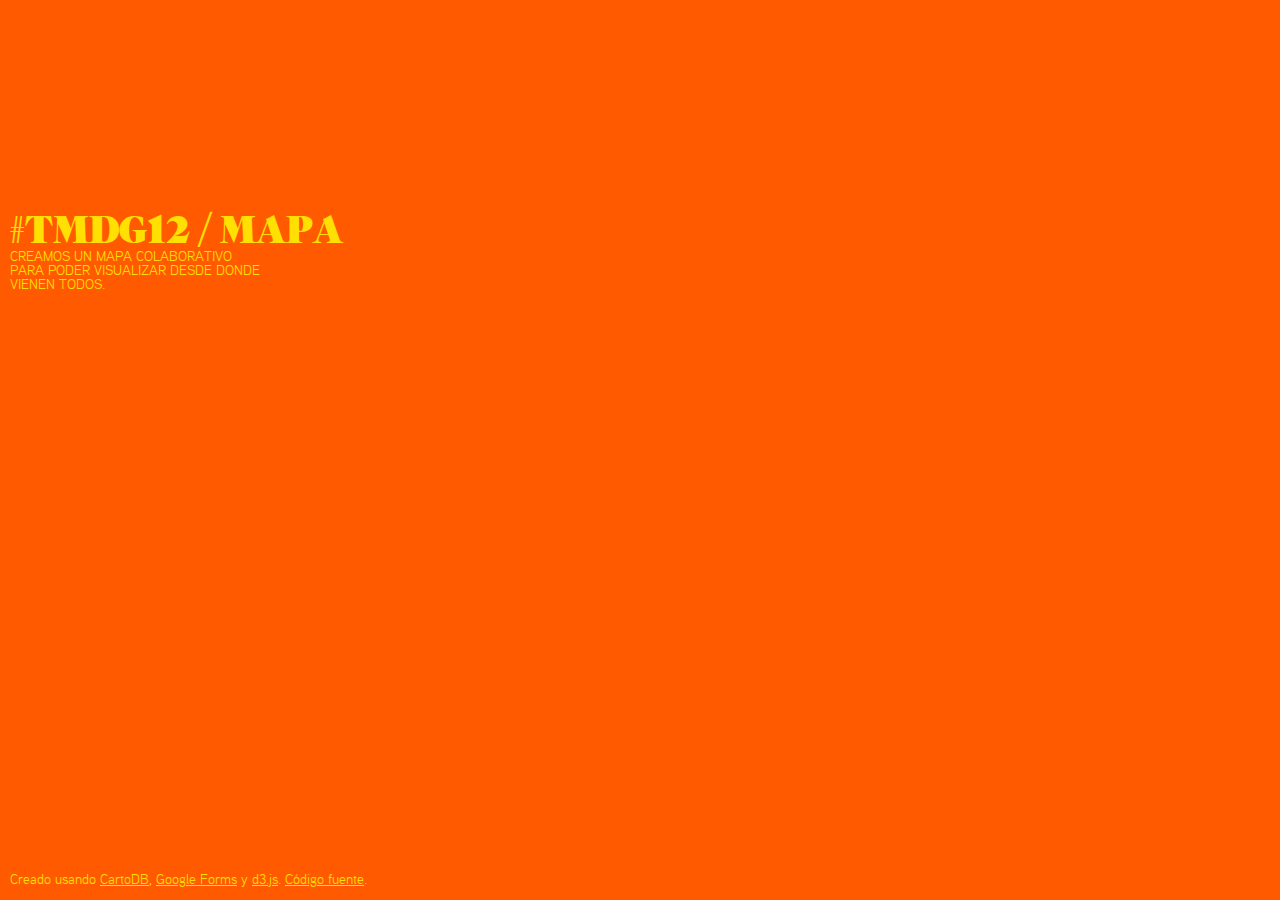
<file: index.html>
<!DOCTYPE html>
<html>
  <head>
    <meta http-equiv="Content-Type" content="text/html;charset=utf-8">
    <title>TMDG Live Map</title>
    <script src="http://d3js.org/d3.v3.min.js"></script>
    <script src="http://libs.cartocdn.com/cartodb.js/v2/cartodb.js"></script>
    <script src="http://d3js.org/d3.geo.projection.v0.min.js"></script>

    <meta property="og:title" content="Mapa - TrimarchiDG"/>
    <meta property="og:locale" content="es_AR" />
    <meta property="og:url" content="http://davo.github.io/tmdg12/"/>
    <meta property="og:image" content="http://davo.github.io/tmdg12/img/map.png"/>
    <meta property="og:image:type" content="image/png">
    <meta property="og:image:width" content="200">
    <meta property="og:image:height" content="200">
    <meta property="og:description" content="Creamos un mapa colaborativo para poder visualizar desde donde vienen todos." />


    <style type="text/css">

    @import url(stylesheets/style.css);

    html, body {
      width: 100%;
      height: 100%;
      margin: 0;
      padding: 0;
    }


    body{
        background: #ff5a00;
    }

    svg:active {
      cursor: move;
      cursor: -moz-grabbing;
      cursor: -webkit-grabbing;
    }
    circle {
      stroke-width: 1.5px;
    }
    #mapa path {
      fill-opacity:1px;
      fill: #ffe002;
      stroke: #ffe002;
      stroke-width:1px;
      stroke-linecap: round;
      stroke-linejoin: round;
      /*shape-rendering: crispEdges*/;
    }
 
    .ATA, .HRV {
        fill: none !important;
      }

    .dot {
      fill: #c7141a;
    }

    .ring {
      fill: none;
      stroke: #c7141a;
    }


</style>
</head>
  <script>
	  (function(i,s,o,g,r,a,m){i['GoogleAnalyticsObject']=r;i[r]=i[r]||function(){
	  (i[r].q=i[r].q||[]).push(arguments)},i[r].l=1*new Date();a=s.createElement(o),
	  m=s.getElementsByTagName(o)[0];a.async=1;a.src=g;m.parentNode.insertBefore(a,m)
	  })(window,document,'script','https://www.google-analytics.com/analytics.js','ga');

	  ga('create', 'UA-85417296-1', 'auto');
	  ga('send', 'pageview');

	</script>
<body>

    <div id="refer">
        <h1>#TMDG12 / Mapa</h1>
        <p>Creamos un mapa colaborativo para poder visualizar desde donde vienen todos.</p>
    </div>

    <div id="footer">
        <p>Creado usando <a href="http://cartodb.com/" target="_blank">CartoDB</a>, <a href="http://www.google.com/google-d-s/createforms.html" target="_target">Google Forms</a> y <a href="http://d3js.org/" target="_blank">d3.js</a>. <a href="https://github.com/davo/tmdg12" target="_blank">Código fuente</a>.</p>
    </div>

<script type="text/javascript">
    var width = 1440,
        height = 900;
    var aspect = 11 / 3,
        chart = $("#chart");

    $(window).on("resize", function() {
        var targetWidth = chart.parent().width();
        chart.attr("width", targetWidth);
        chart.attr("height", targetWidth / aspect);
    });

    var svg = d3.select("body")
        .append("svg")
          .attr({
            "width": "1440",
            "height": "900",
            "id": "chart"
          })
          .attr("viewBox", "0 0 " + width + " " + height )
          //.attr("preserveAspectRatio", "xMidYMid")
          .attr("pointer-events", "all")
        .call(d3.behavior.zoom().on("zoom", redraw))
        .append("g");

    var vis = svg;

    function redraw() {
      vis.attr("transform",
          "translate(" + d3.event.translate + ")"
          + " scale(" + d3.event.scale + ")");
    }

    var mapa = 'tm_world_borders_simpl_0_4';
 
    var sql = new cartodb.SQL({ user: 'pixelbeat-v21', format: 'geojson', dp: 5});

           
    var xy = d3.geo.eckert1();
        xy.scale(450);
        xy.center([-90,0]);
        xy.precision(0);
        
    svg.append("g").attr("id", "mapa");
 

    
    var path = d3.geo.path();
    
    sql.execute("SELECT ST_Simplify(the_geom,0.0001) as the_geom, iso3 FROM {{table_name}} WHERE the_geom IS NOT NULL", {table_name: mapa})
      .done(function(collection) {
          svg.select("#mapa")
            .selectAll("path")
              .data(collection.features)
            .enter().append("path")
            .attr("class", function(d) { return "country " + d.properties.iso3; })
            .attr("d", path.projection(xy));
      })
      .error(function(errors) {
        // console.log('Errors! Oh no!')
      });
 
    var ciudades;
    sql.execute("SELECT the_geom, st_x(the_geom) lng, st_y(the_geom) lat, ciudad, count(*) as cnt FROM tmdg WHERE the_geom IS NOT NULL GROUP BY ciudad, the_geom")
      .done(function(collection) {
        ciudades = collection.features;
        console.log(ciudades)
        shower();
      });
 
    var i = 0;
    function shower() {
      var c = ciudades[i];
      svg.append("circle")
          .attr("cx", xy(c.geometry.coordinates)[0])
          .attr("cy", xy(c.geometry.coordinates)[1])
          .attr("r", 4)
          .style("fill", "#ff5a00")
          .style("fill-opacity", .2)
          .style("stroke", "#ffe002")
          .style("stroke-opacity", .7)
        .transition()
          .duration(4000)
          .ease(Math.sqrt)
          .attr("r", c.properties.cnt*5)
          .style("fill-opacity", 1e-5)
          .style("stroke-opacity", 1e-8)
          .remove()
        setTimeout(shower, 5);
      i++;
      if (ciudades.length==i) i = 0;
    }
 
    function redraw() {
      svg.attr("transform", "translate(" + d3.event.translate + ")scale(" + d3.event.scale + ")");
    }

 
    </script>
  </body>
</html>
</file>
